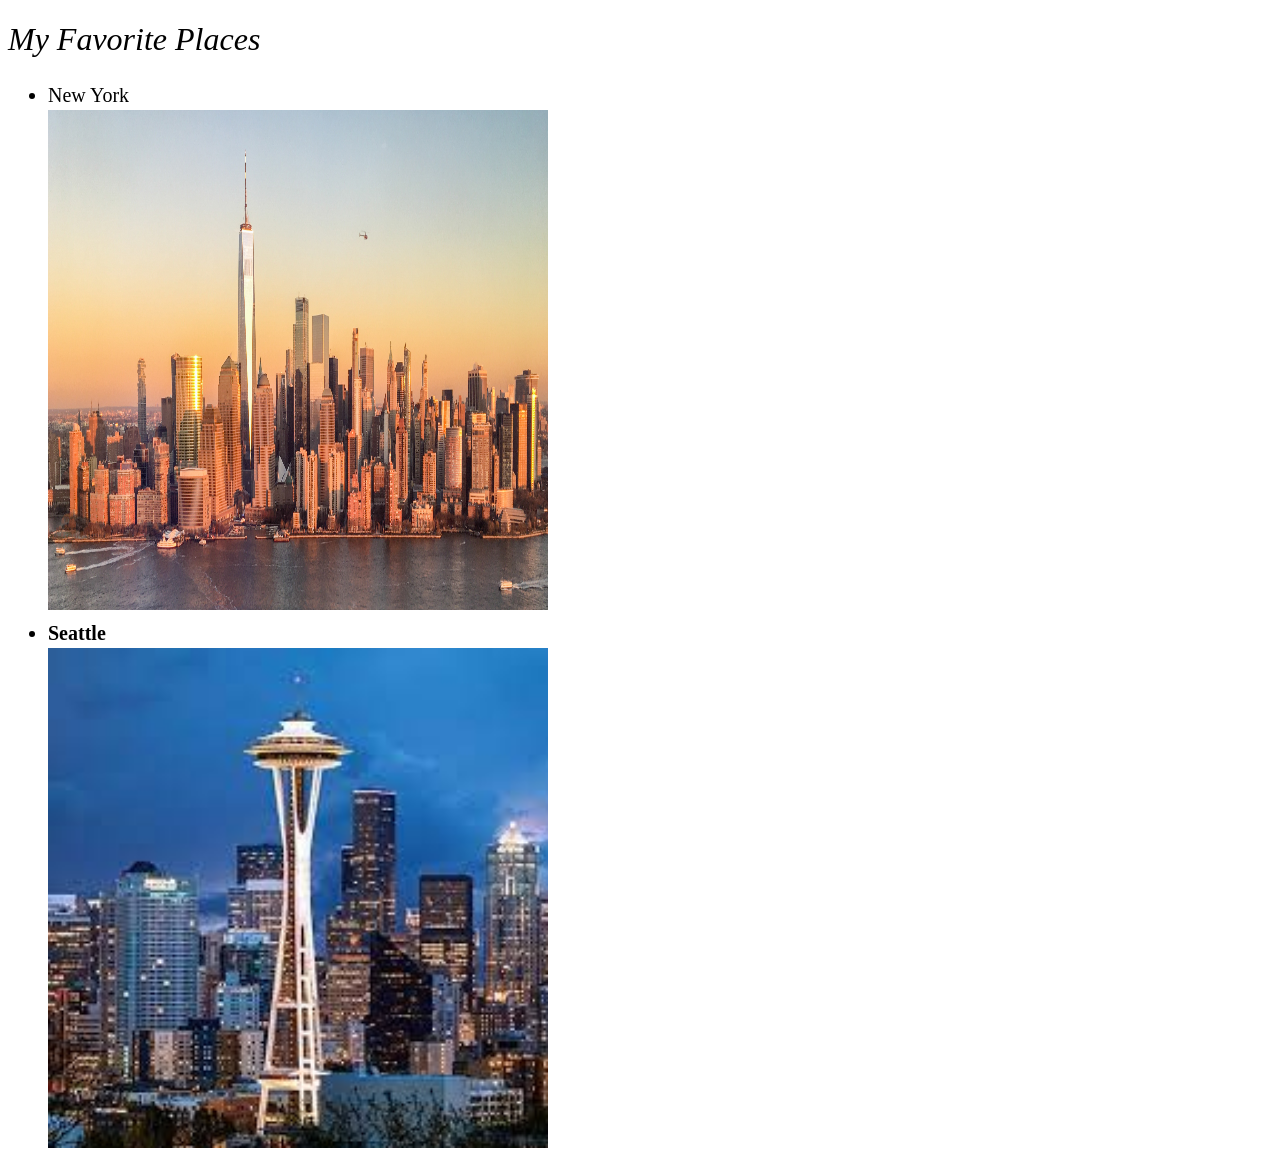
<file: favorite-places.html>
<!DOCTYPE html>
<html lang="en-US">
<head>
  <link href="css/all-styles.css" rel="stylesheet" type="text/css">
  <title>Favorite Places</title>
</head>
<body>
  <h1><strong>My Favorite Places</strong></h1>

  <ul>
    <li>
      <a href="https://en.wikipedia.org/wiki/New_York_City">New York</a>
    </li>
    <img src="img/new-york.jpg" alt="New York city.">
    <li>
      <a href="https://en.wikipedia.org/wiki/Seattle"><em>Seattle</em></a>
    </li>
    <img src="img/seattle.jpg" alt="Seattle.">
  </ul>
</body>
</html>
</file>
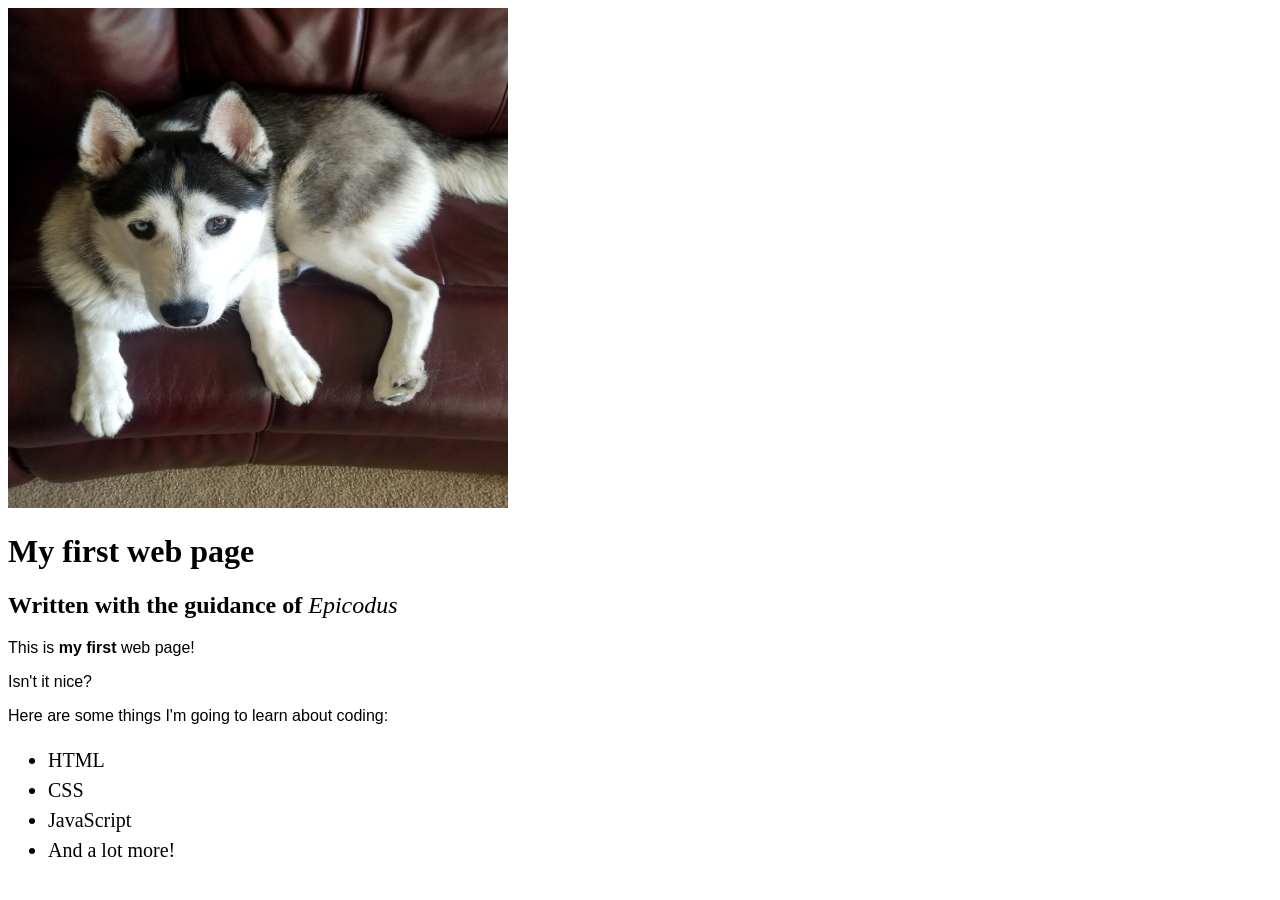
<file: my-first-webpage.html>
<!DOCTYPE html>
<html lang="en-US">
<head>
  <link href="css/all-styles.css" rel="stylesheet" type="text/css">
  <title>Web page #1!</title>
</head>
<body>
  <img src="img/20210105_115231.jpg" alt="Siberian Husky laying on couch.">

  <h1>My first web page</h1>
  <h2>Written with the guidance of <strong>Epicodus</strong> </h2>

  <p>This is <em>my first</em> web page!</p>
  <p>Isn't it nice?</p>

  <p>Here are some things I'm going to learn about coding:</p>
  <ul>
    <li>HTML</li>
    <li>CSS</li>
    <li>JavaScript</li>
    <li>And a lot more!</li>
  </ul>
</body>
</html>
</file>
<file: css/all-styles.css>
img {
  width: 500px;
  height: 500px;
}

strong {
  font-style: italic;
  font-weight: normal;
}

em {
  font-style: normal;
  font-weight: bolder;
}

a {
  color: black;
  text-decoration: none;
}

p {
  font-family: sans-serif;
}

ul {
  font-size: 20px;
  line-height: 30px;
}
</file>
